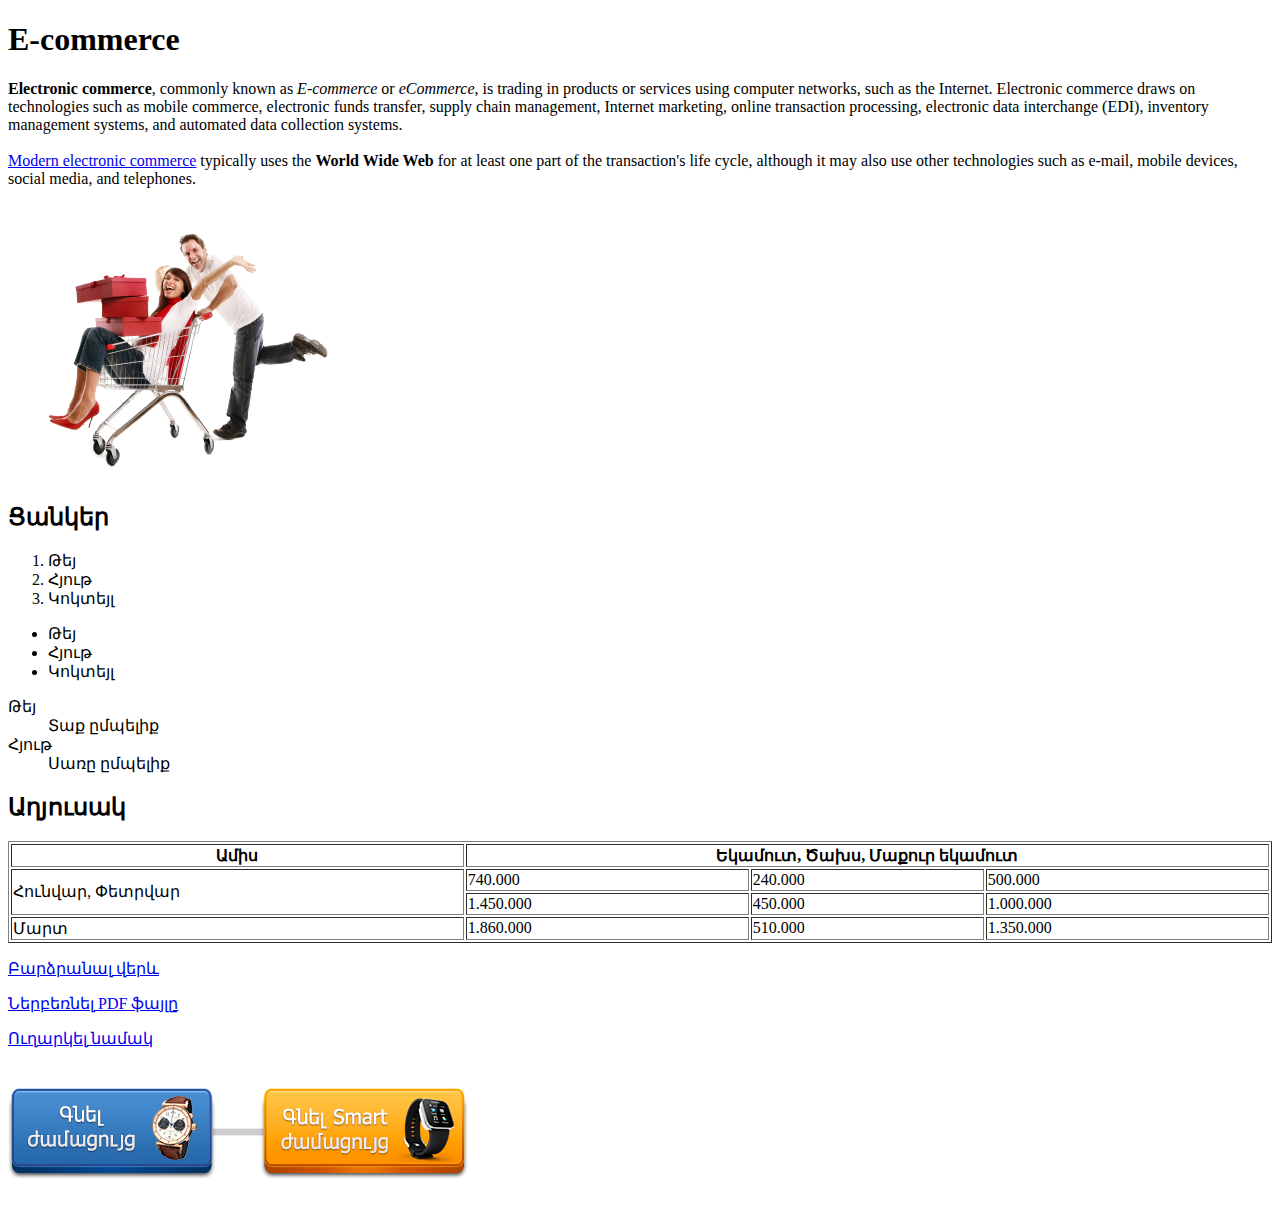
<file: index.html>
<!doctype html>
<html>
    <head>
        <meta charset="utf-8">
        <title>1-ին HTML էջ</title>
    </head>
    <body>
        <h1>E-commerce</h1>
        <p id="top"><b>Electronic commerce</b>, commonly known as <i>E-commerce</i> or <em>eCommerce</em>, is trading in products or services using computer networks, such as the Internet. Electronic commerce draws on technologies such as mobile commerce, electronic funds transfer, supply chain management, Internet marketing, online transaction processing, electronic data interchange (EDI), inventory management systems, and automated data collection systems. <br><br><a href="http://en.wikipedia.org/wiki/E-commerce" target="_blank">Modern electronic commerce</a> typically uses the <strong>World Wide Web</strong> for at least one part of the transaction's life cycle, although it may also use other technologies such as e-mail, mobile devices, social media, and telephones.</p>

        <img src="images/e-commerce.png" alt="էլեկտրոնային կոմերցիա" title="էլեկտրոնային կոմերցիա">

        <h2>Ցանկեր</h2>
        <ol>
            <li>Թեյ</li>
            <li>Հյութ</li>
            <li>Կոկտեյլ</li>
        </ol>
        <ul>
            <li>Թեյ</li>
            <li>Հյութ</li>
            <li>Կոկտեյլ</li>
        </ul>
        <dl>
            <dt>Թեյ</dt>
            <dd>Տաք ըմպելիք</dd>
            <dt>Հյութ</dt>
            <dd>Սառը ըմպելիք</dd>
        </dl>

        <h2>Աղյուսակ</h2>
        <table border="1" width="100%">
            <tr>
                <th>Ամիս</th>
                <th colspan="3">Եկամուտ, Ծախս, Մաքուր եկամուտ</th>
            </tr>
            <tr>
                <td rowspan="2">Հունվար, Փետրվար</td>
                <td>740.000</td>
                <td>240.000</td>
                <td>500.000</td>
            </tr>
            <tr>
                <td>1.450.000</td>
                <td>450.000</td>
                <td>1.000.000</td>
            </tr>
            <tr>
                <td>Մարտ</td>
                <td>1.860.000</td>
                <td>510.000</td>
                <td>1.350.000</td>
            </tr>
        </table>

        <p><a href="#top">Բարձրանալ վերև</a></p>
        <p><a href="files/e-commerce.pdf" target="_blank" download>Ներբեռնել PDF ֆայլը</a></p>
        <p><a href="mailto:webmaster@weber.am">Ուղարկել նամակ</a></p>

        <img src="images/watch.png" alt="Ժամացույցների վաճառք" usemap="#mybuttons">
        <map name="mybuttons">
            <area shape="rect" coords="5,24,206,109" href="http://photoshop.am" target="_blank">
            <area shape="rect" coords="257,24,458,109" href="http://weber.am" target="_blank">
        </map>
    </body>
</html>
</file>
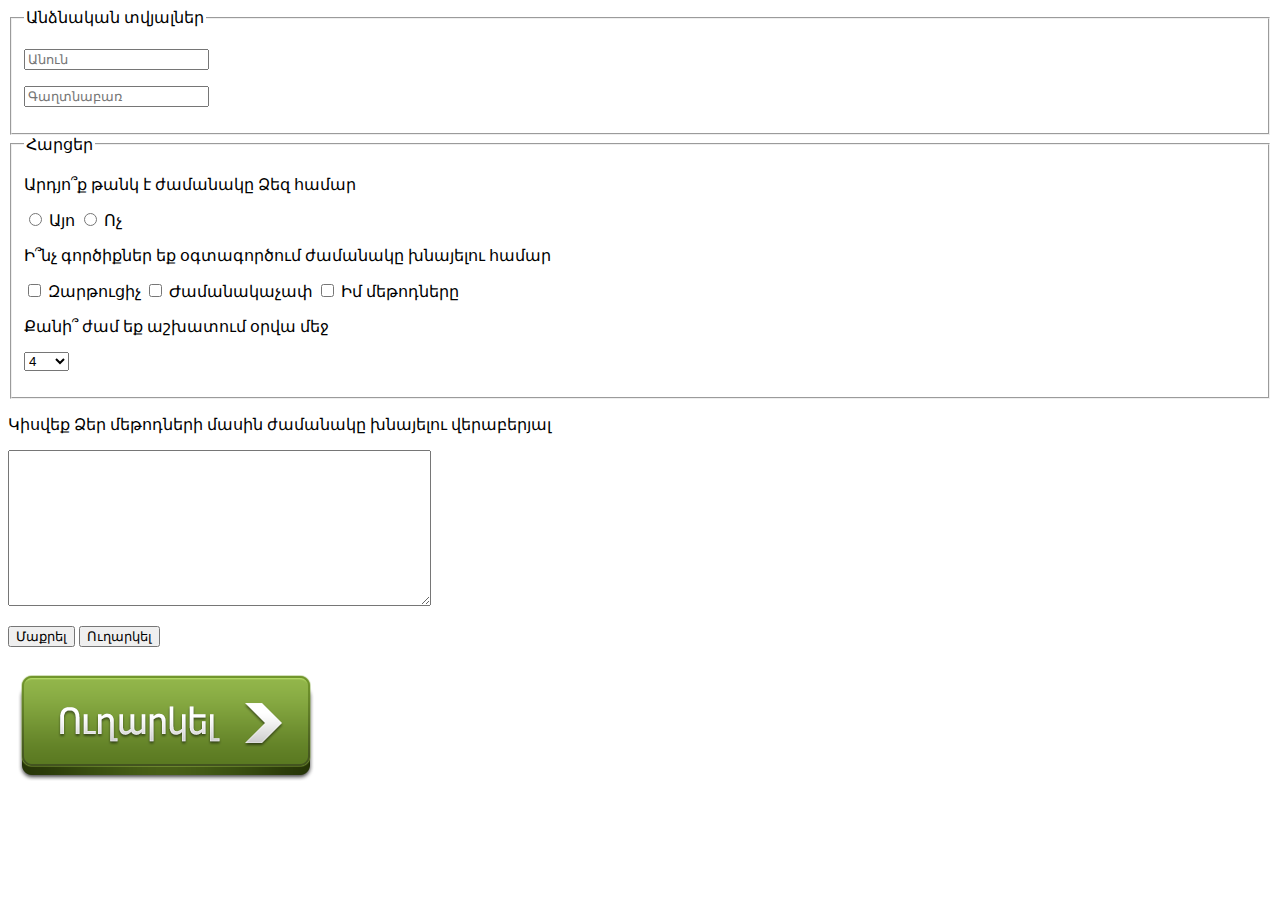
<file: form.html>
<!doctype html>
<html>
    <head>
        <meta charset="utf-8">
        <title>Ֆորմաներ</title>
    </head>
    <body>
        <form action="data.php" method="post">

            <fieldset>
            <legend>Անձնական տվյալներ</legend>
            <p><input type="text" placeholder="Անուն" name="name"></p>
            <p><input type="password" placeholder="Գաղտնաբառ" name="pass"></p>
            </fieldset>

            <fieldset>
            <legend>Հարցեր</legend>
            <p>Արդյո՞ք թանկ է ժամանակը Ձեզ համար</p>
            <p>
                <label><input type="radio" name="time" value="yes"> Այո</label>
                <label><input type="radio" name="time" value="no"> Ոչ</label>
            </p>

            <p>Ի՞նչ գործիքներ եք օգտագործում ժամանակը խնայելու համար</p>
            <p>
                <label><input type="checkbox" name="alarm"> Զարթուցիչ</label>
                <label><input type="checkbox" name="timer"> Ժամանակաչափ</label>
                <label><input type="checkbox" name="main"> Իմ մեթոդները</label>
            </p>

            <p>Քանի՞ ժամ եք աշխատում օրվա մեջ</p>
            <p>
                <select name="worktime">
                    <option>4</option>
                    <option>8</option>
                    <option>12</option>
                    <option>12+</option>
                </select>
            </p>
            </fieldset>

            <p><label for="text">Կիսվեք Ձեր մեթոդների մասին ժամանակը խնայելու վերաբերյալ</label></p>
            <p><textarea name="message" cols="50" rows="10" id="text"></textarea></p>
            <p>
                <input type="reset" value="Մաքրել">
                <input type="submit" value="Ուղարկել" name="button">
            </p>
            <p><input type="image" src="images/button.png" name="imgbutton"></p>
        </form>
    </body>
</html>
</file>
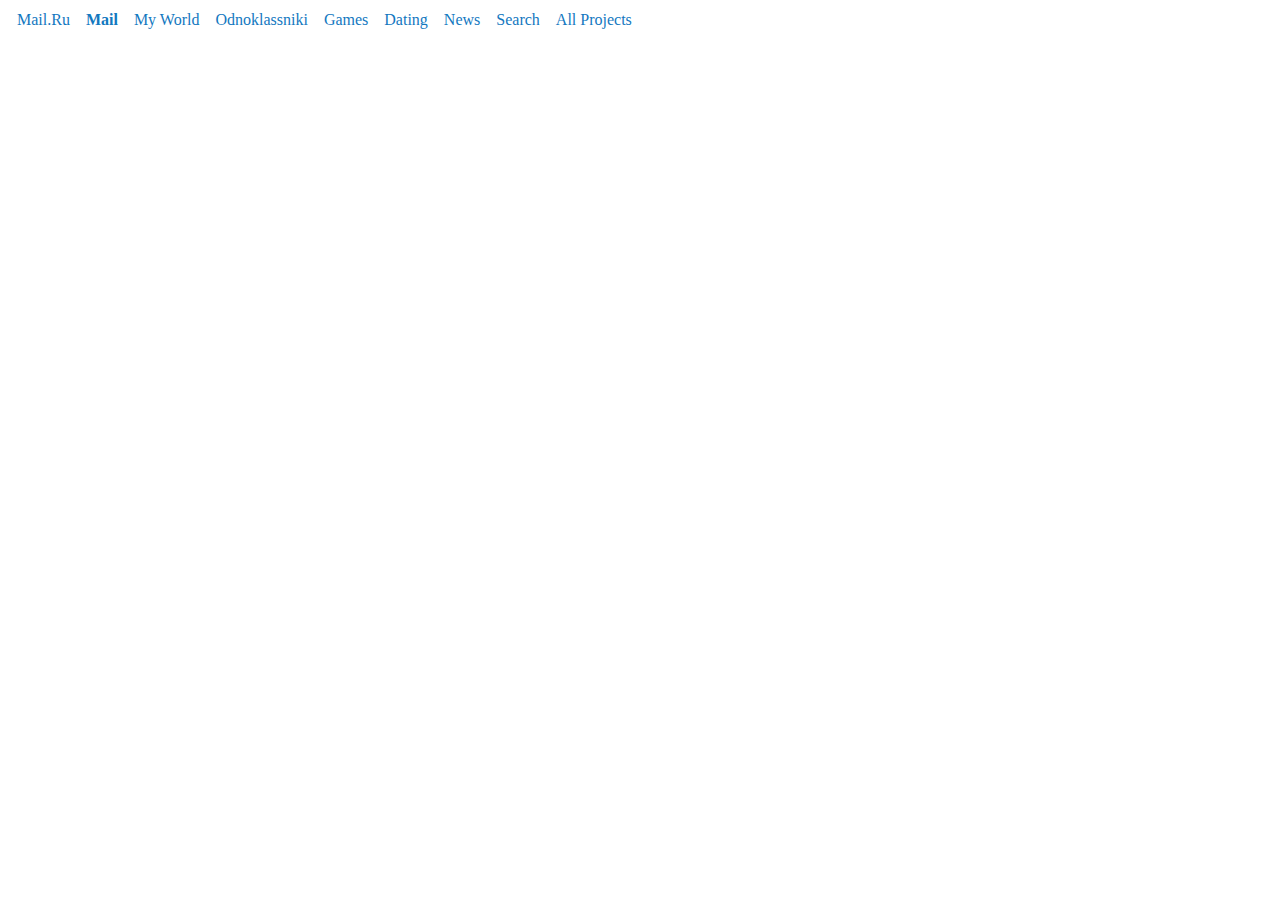
<file: sign_up.html>
<!doctype html>
<html>
    <head>
        <meta charset="utf-8">
        <title>Registration - Mail.ru</title>
        <link rel="shorcut icon" href="images/title_logo.png">
        <link rel="stylesheet" href="css/sign_up.css">
    </head>

    <body>
        <div class="top_lef_div">
            <table>
                <tr>
                    <td class="top_left_table_data_style">
                        <a class="top_left_table_links_style"
                        href="https://r.mail.ru/n201594642?sz=1&amp;rnd=302574840" >Mail.Ru</a>

                        <a class="top_left_table_links_style left_align"
                        href="https://r.mail.ru/n215011744?sz=1&rnd=302574840" ><b>Mail</b></a>

                        <a class="top_left_table_links_style left_align"
                        href="https://r.mail.ru/n201594643?sz=1&rnd=302574840" >My World</a>

                        <a class="top_left_table_links_style left_align"
                        href="https://r.mail.ru/n165226296?sz=1&rnd=302574840" >Odnoklassniki</a>

                        <a class="top_left_table_links_style left_align"
                        href="https://r.mail.ru/n215011745?sz=1&rnd=302574840" >Games</a>

                        <a class="top_left_table_links_style left_align"
                        href="https://r.mail.ru/n77699981?sz=1&rnd=302574840" >Dating</a>

                        <a class="top_left_table_links_style left_align"
                        href="https://r.mail.ru/n211655018?sz=1&rnd=302574840" >News</a>

                        <a class="top_left_table_links_style left_align"
                        href="https://r.mail.ru/n77699983?sz=1&rnd=302574840" >Search</a>

                        <a class="top_left_table_links_style left_align"
                        href="https://google.com" >All Projects</a>
                    </td>
                </tr>
            </table>
        </div>
    </body>
</html>
</file>
<file: css/sign_up.css>
.top_menu_style {
    padding-right: 20px;

    font-family: HelveticaNeue, Arial, sans-serif;
    font-style: normal;
    font-weight: normal;
    font-size: 12px;
    line-height: 16px;
}


.top_left_table_links_style {

    color: #1378bf;
    text-decoration: none;
    padding-top: 5px;
    padding-right: 6px;
    padding-bottom: 7px;
    padding-left: 6px;
}
</file>
